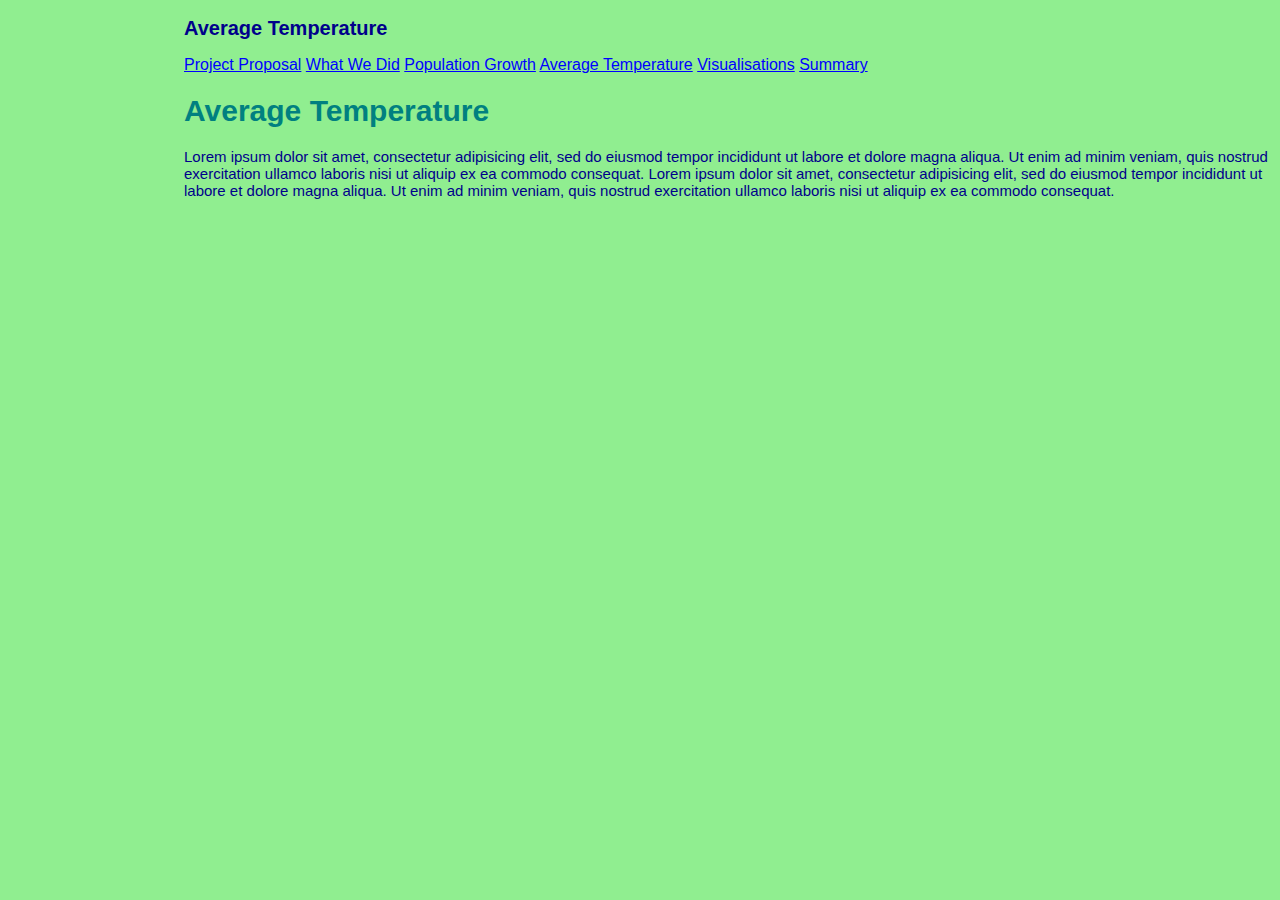
<file: Webpages/at.html>
<!DOCTYPE html>
<html lang="en">
<title>Global Warming. A Visualisation</title>
<meta charset="UTF-8">
<link rel="stylesheet" href="styles.css">

<body>

    <!-- Navbar -->
    <div class="ul.navbar">
            <h2>Average Temperature</h2>
            <a href="gw1">Project Proposal</a>
            <a href="wwd.html">What We Did</a>
            <a href="pg.html">Population Growth</a>
            <a href="at.html">Average Temperature</a>
            <a href="vis.html">Visualisations</a>
            <a href="sum.html">Summary</a>
        </div>

    <!-- Main content -->
  <div>
  <h1>Average Temperature</h1>
                    <p>Lorem ipsum dolor sit amet, consectetur adipisicing elit, sed do eiusmod tempor incididunt ut labore et dolore magna aliqua. Ut enim ad minim veniam, quis nostrud exercitation ullamco laboris nisi ut aliquip ex ea commodo consequat. Lorem ipsum
                        dolor sit amet, consectetur adipisicing elit, sed do eiusmod tempor incididunt ut labore et dolore magna aliqua. Ut enim ad minim veniam, quis nostrud exercitation ullamco laboris nisi ut aliquip ex ea commodo consequat.</p>
            </div>

        <!-- END MAIN -->

</body>

</html>
</file>
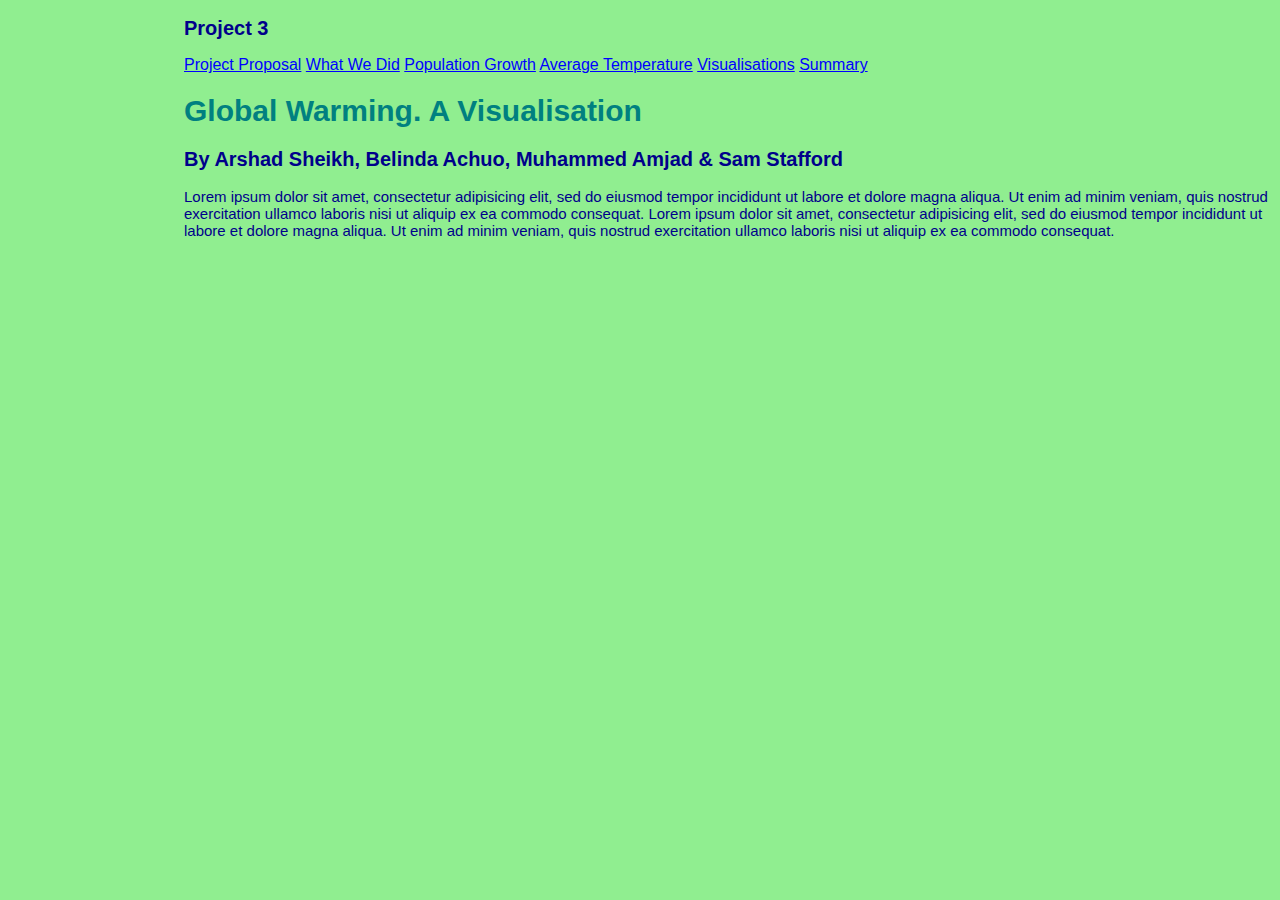
<file: Webpages/gw1.html>
<!DOCTYPE html>
<html lang="en">
<title>Global Warming. A Visualisation</title>
<meta charset="UTF-8">
<link rel="stylesheet" href="styles.css">

<body>

    <!-- Navbar -->
    <div class="ul.navbar">
            <h2>Project 3</h2>
            <a href="gw1">Project Proposal</a>
            <a href="wwd.html">What We Did</a>
            <a href="pg.html">Population Growth</a>
            <a href="at.html">Average Temperature</a>
            <a href="vis.html">Visualisations</a>
            <a href="sum.html">Summary</a>
        </div>

    <!-- Main content -->
  <div>
  <h1>Global Warming. A Visualisation</h1>
    <h2>By Arshad Sheikh, Belinda Achuo, Muhammed Amjad & Sam Stafford</h2>
                    <p>Lorem ipsum dolor sit amet, consectetur adipisicing elit, sed do eiusmod tempor incididunt ut labore et dolore magna aliqua. Ut enim ad minim veniam, quis nostrud exercitation ullamco laboris nisi ut aliquip ex ea commodo consequat. Lorem ipsum
                        dolor sit amet, consectetur adipisicing elit, sed do eiusmod tempor incididunt ut labore et dolore magna aliqua. Ut enim ad minim veniam, quis nostrud exercitation ullamco laboris nisi ut aliquip ex ea commodo consequat.</p>
            </div>

        <!-- END MAIN -->

</body>

</html>
</file>
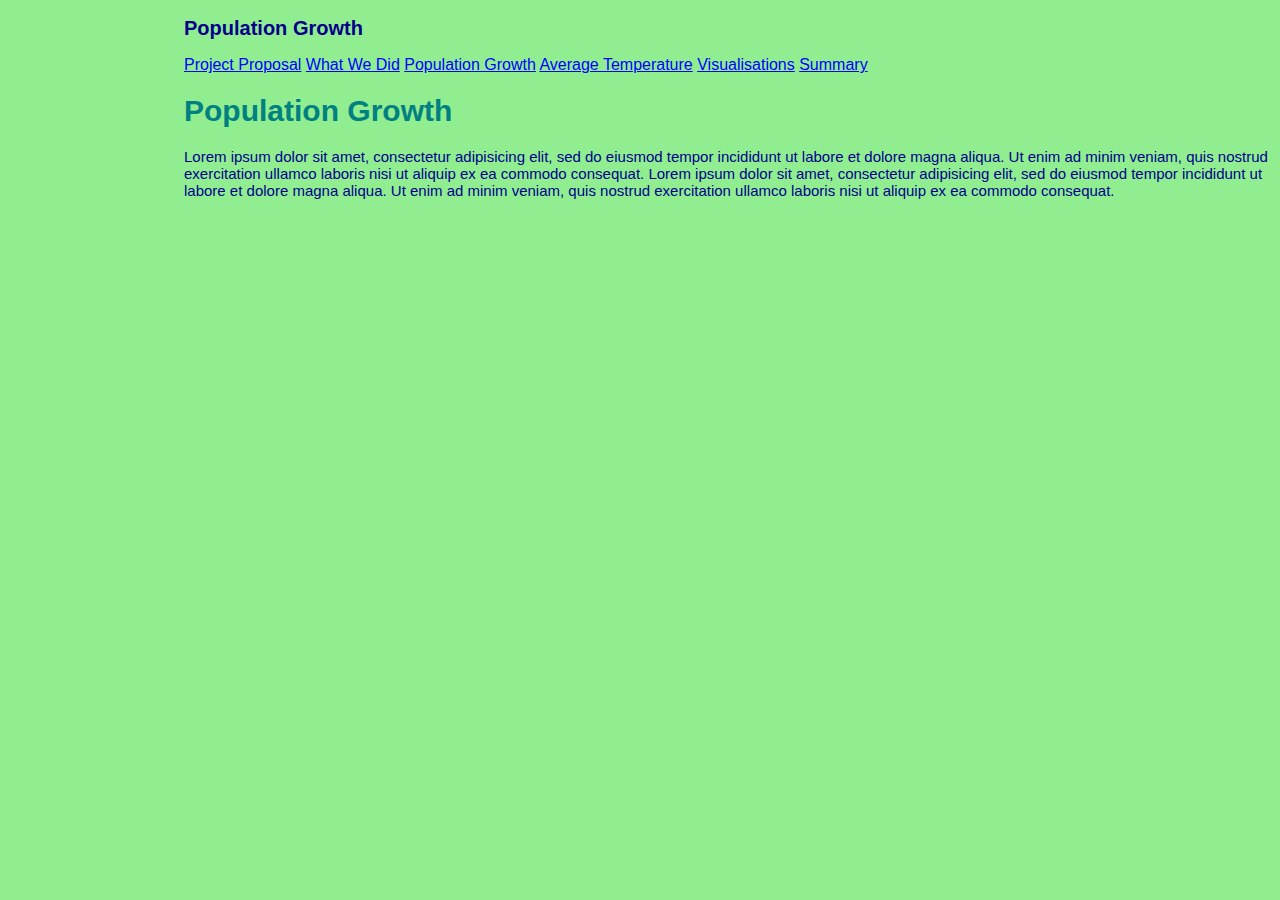
<file: Webpages/pg.html>
<!DOCTYPE html>
<html lang="en">
<title>Population Growth</title>
<meta charset="UTF-8">
<link rel="stylesheet" href="styles.css">

<body>

    <!-- Navbar -->
    <div class="ul.navbar">
            <h2>Population Growth</h2>
            <a href="gw1">Project Proposal</a>
            <a href="wwd.html">What We Did</a>
            <a href="pg.html">Population Growth</a>
            <a href="at.html">Average Temperature</a>
            <a href="vis.html">Visualisations</a>
            <a href="sum.html">Summary</a>
        </div>

    <!-- Main content -->
  <div>
  <h1>Population Growth</h1>
                    <p>Lorem ipsum dolor sit amet, consectetur adipisicing elit, sed do eiusmod tempor incididunt ut labore et dolore magna aliqua. Ut enim ad minim veniam, quis nostrud exercitation ullamco laboris nisi ut aliquip ex ea commodo consequat. Lorem ipsum
                        dolor sit amet, consectetur adipisicing elit, sed do eiusmod tempor incididunt ut labore et dolore magna aliqua. Ut enim ad minim veniam, quis nostrud exercitation ullamco laboris nisi ut aliquip ex ea commodo consequat.</p>
            </div>

        <!-- END MAIN -->

</body>

</html>
</file>
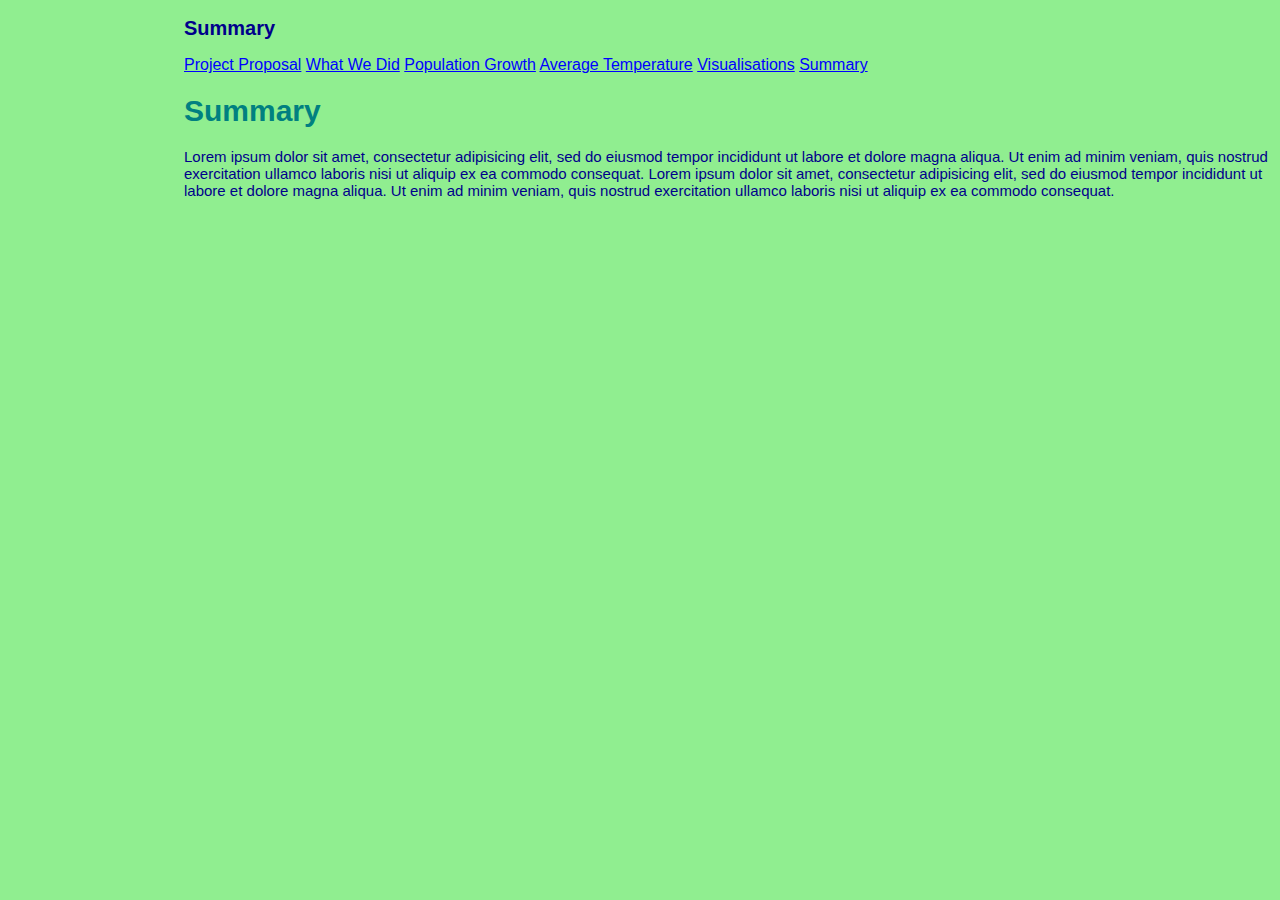
<file: Webpages/sum.html>
<!DOCTYPE html>
<html lang="en">
<title>Summary</title>
<meta charset="UTF-8">
<link rel="stylesheet" href="styles.css">

<body>

    <!-- Navbar -->
    <div class="ul.navbar">
            <h2>Summary</h2>
            <a href="gw1">Project Proposal</a>
            <a href="wwd.html">What We Did</a>
            <a href="pg.html">Population Growth</a>
            <a href="at.html">Average Temperature</a>
            <a href="vis.html">Visualisations</a>
            <a href="sum.html">Summary</a>
        </div>

    <!-- Main content -->
  <div>
  <h1>Summary</h1>
                    <p>Lorem ipsum dolor sit amet, consectetur adipisicing elit, sed do eiusmod tempor incididunt ut labore et dolore magna aliqua. Ut enim ad minim veniam, quis nostrud exercitation ullamco laboris nisi ut aliquip ex ea commodo consequat. Lorem ipsum
                        dolor sit amet, consectetur adipisicing elit, sed do eiusmod tempor incididunt ut labore et dolore magna aliqua. Ut enim ad minim veniam, quis nostrud exercitation ullamco laboris nisi ut aliquip ex ea commodo consequat.</p>
            </div>

        <!-- END MAIN -->

</body>

</html>
</file>
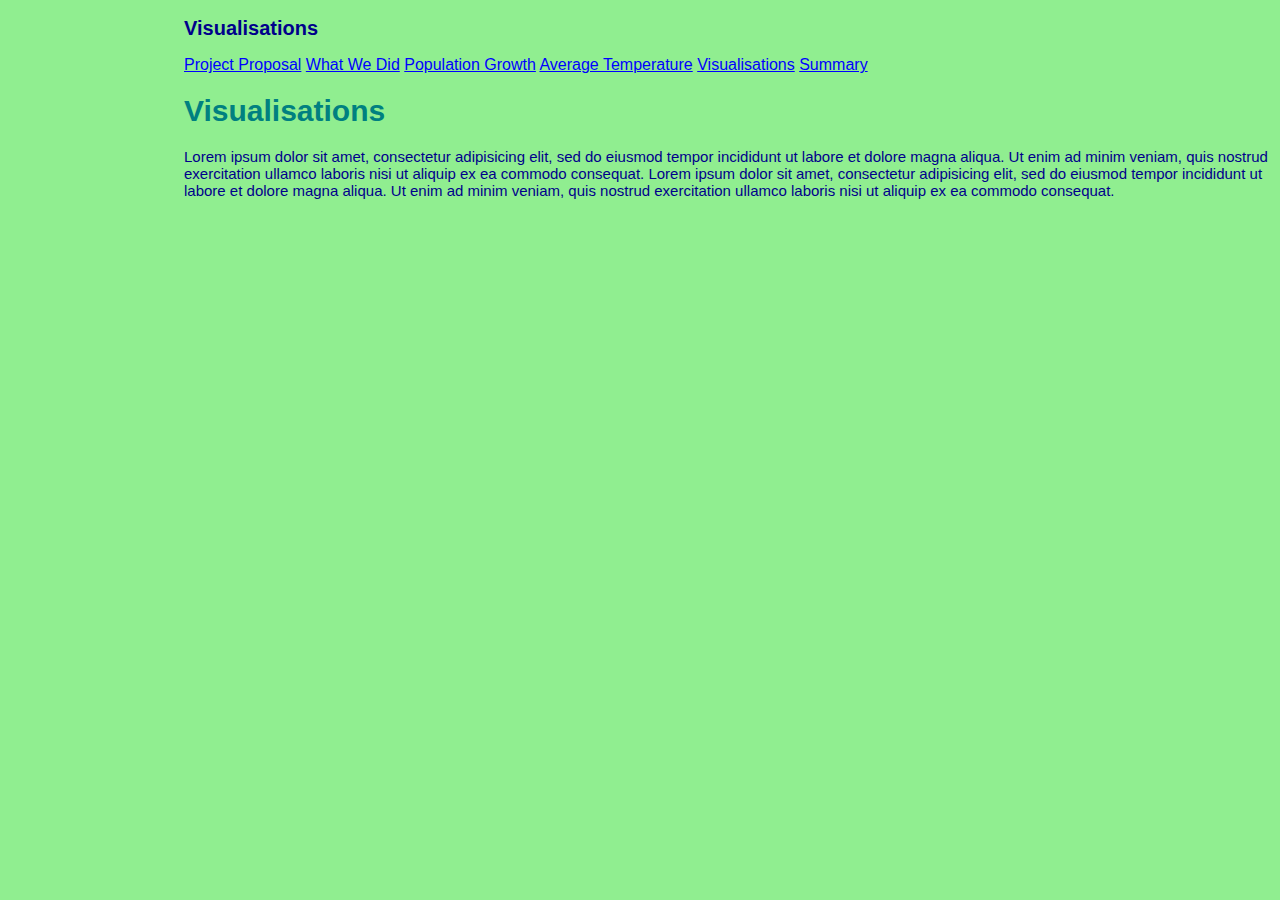
<file: Webpages/vis.html>
<!DOCTYPE html>
<html lang="en">
<title>Visualisations</title>
<meta charset="UTF-8">
<link rel="stylesheet" href="styles.css">

<body>

    <!-- Navbar -->
    <div class="ul.navbar">
            <h2>Visualisations</h2>
            <a href="gw1">Project Proposal</a>
            <a href="wwd.html">What We Did</a>
            <a href="pg.html">Population Growth</a>
            <a href="at.html">Average Temperature</a>
            <a href="vis.html">Visualisations</a>
            <a href="sum.html">Summary</a>
        </div>

    <!-- Main content -->
  <div>
  <h1>Visualisations</h1>
                    <p>Lorem ipsum dolor sit amet, consectetur adipisicing elit, sed do eiusmod tempor incididunt ut labore et dolore magna aliqua. Ut enim ad minim veniam, quis nostrud exercitation ullamco laboris nisi ut aliquip ex ea commodo consequat. Lorem ipsum
                        dolor sit amet, consectetur adipisicing elit, sed do eiusmod tempor incididunt ut labore et dolore magna aliqua. Ut enim ad minim veniam, quis nostrud exercitation ullamco laboris nisi ut aliquip ex ea commodo consequat.</p>
            </div>

        <!-- END MAIN -->

</body>

</html>
</file>
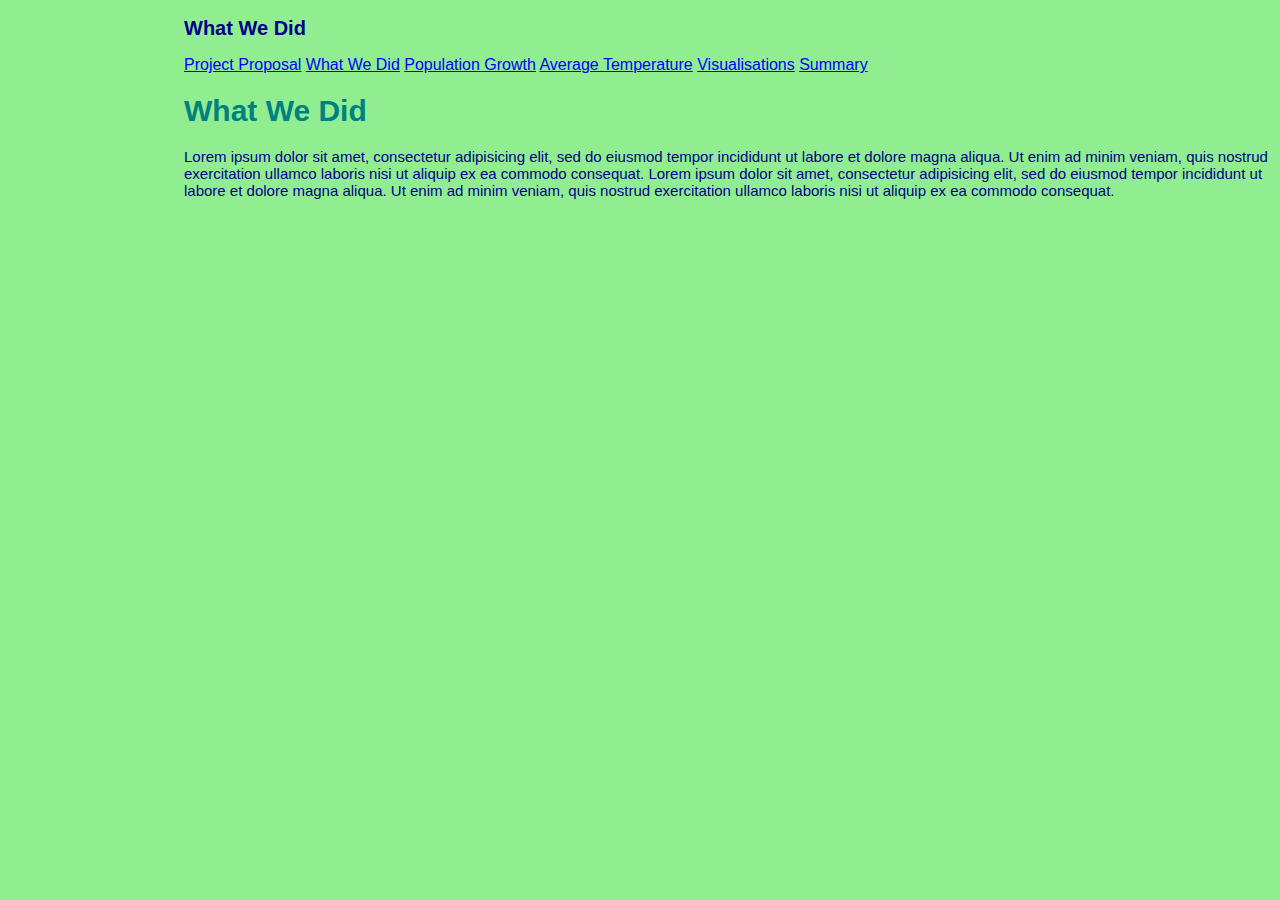
<file: Webpages/wwd.html>
<!DOCTYPE html>
<html lang="en">
<title>What We Did</title>
<meta charset="UTF-8">
<link rel="stylesheet" href="styles.css">

<body>

    <!-- Navbar -->
    <div class="ul.navbar">
            <h2>What We Did</h2>
            <a href="gw1">Project Proposal</a>
            <a href="wwd.html">What We Did</a>
            <a href="pg.html">Population Growth</a>
            <a href="at.html">Average Temperature</a>
            <a href="vis.html">Visualisations</a>
            <a href="sum.html">Summary</a>
        </div>

    <!-- Main content -->
  <div>
  <h1>What We Did</h1>
                    <p>Lorem ipsum dolor sit amet, consectetur adipisicing elit, sed do eiusmod tempor incididunt ut labore et dolore magna aliqua. Ut enim ad minim veniam, quis nostrud exercitation ullamco laboris nisi ut aliquip ex ea commodo consequat. Lorem ipsum
                        dolor sit amet, consectetur adipisicing elit, sed do eiusmod tempor incididunt ut labore et dolore magna aliqua. Ut enim ad minim veniam, quis nostrud exercitation ullamco laboris nisi ut aliquip ex ea commodo consequat.</p>
            </div>

        <!-- END MAIN -->

</body>

</html>
</file>
<file: Webpages/styles.css>
body {
  padding-left: 11em;
  font-family: Tahoma, Verdana, Segoe, sans-serif;
  color: #000000;
  background-color: #90EE90
}

ul.navbar {
  list-style-type: none;
  padding: 0;
  margin: 0;
  position: absolute;
  top: 2em;
  left: 1em;
  width: 9em
}

h1 {
  font-family: Tahoma, Verdana, Segoe, sans-serif;
  font-size:30px ;
  color: #008080;
}

h2 {
  font-family: Tahoma, Verdana, Segoe, sans-serif;
  font-size: 20px;
  color: #00008B;
}

p {
font-family: Tahoma, Verdana, Segoe, sans-serif;
font-size:15px ;
color: #00008B;
}

a:link {
  color: blue
}

a:visited {
  color: purple
}
</file>
